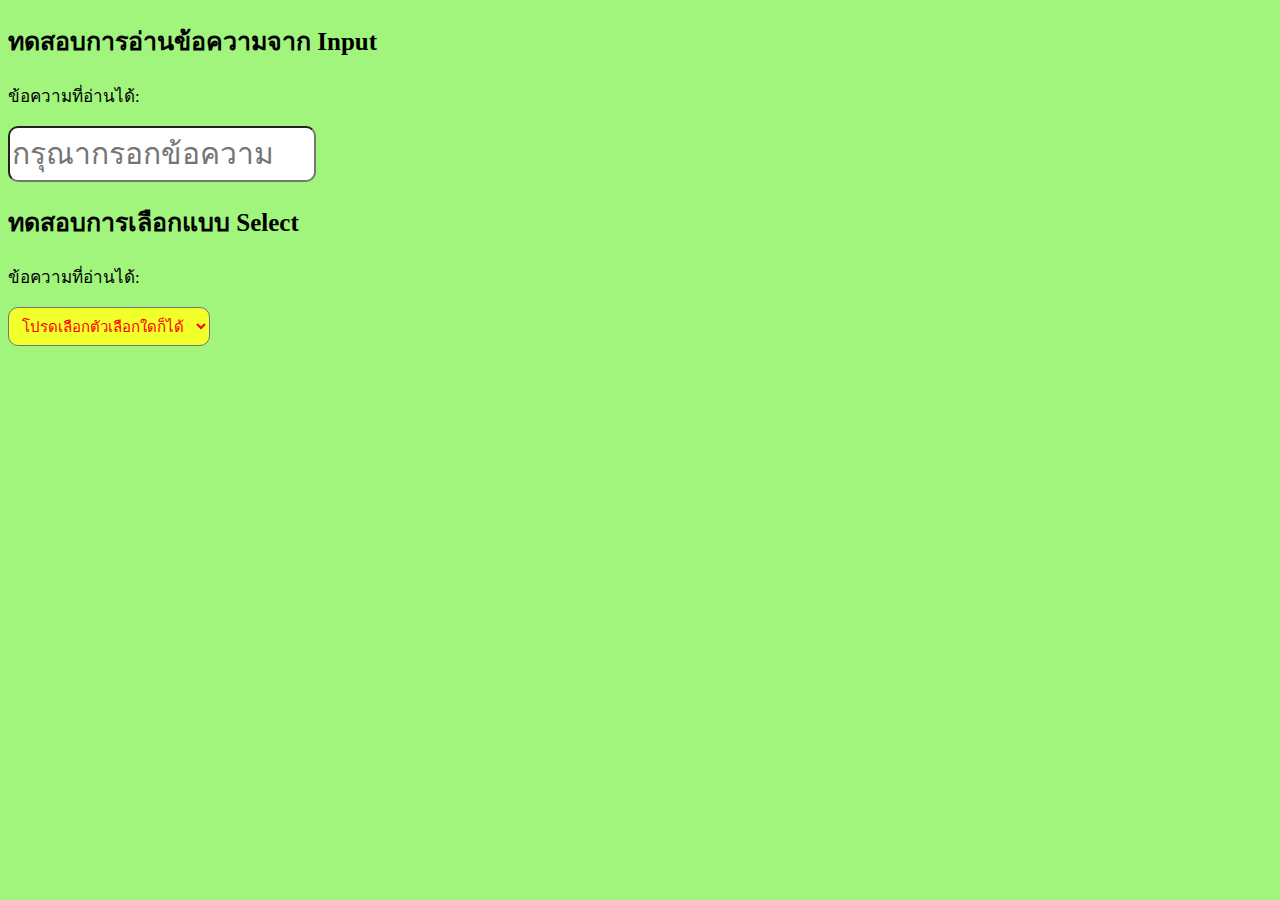
<file: web-joseph/Week2/index.html>
<!DOCTYPE html>
<html>

<head>
    <title>ทดสอบ Web Event</title>
    <style>
        body {
            background-color: rgb(162, 245, 124);
        }

        h2 {
            font-size: 25px;
            color: rgb(0, 0, 0);
        }

        input {
            height: 50px;
            width: 300px;
            font-size: 30px;
            border-radius: 10px;
            color: rgb(255, 81, 0);
        }

        p {
            font-size: 17px;
            color: black;
        }

        select {
            font-size: 15px;
            padding: 9px;
            border-radius: 10px;
            color: rgb(255, 0, 0);
            background-color: rgb(241, 255, 43);
        }
    </style>
</head>
<!--เขียนการบ้านให้ input type ทุกประเภท-->

<body>
    <h2> ทดสอบการอ่านข้อความจาก Input</h2>
    <p id="show-message"> ข้อความที่อ่านได้: </p>
    <input id="message-input" placeholder="กรุณากรอกข้อความ" type="text">
    <!--type เอาไว้บอกประเภทข้อความ เช่น date email password file color -->

    <h2>ทดสอบการเลือกแบบ Select </h2>
    <p id='show-select'>ข้อความที่อ่านได้: </p>
    <select id=select-input>
        <option>โปรดเลือกตัวเลือกใดก็ได้</option>
        <option>ตัวเลือกที่ 1</option>
        <option>ตัวเลือกที่ 2</option>
        <option>ตัวเลือกที่ 3</option>
        <option>ตัวเลือกที่ 4</option>
    </select>

    <script>
        const messageInputElement = document.getElementById('message-input')
        messageInputElement.addEventListener("input", function () {
            const message = this.value
            const showMessageElement = document.getElementById('show-message')
            showMessageElement.innerText = 'ข้อความที่อ่านได้: ' + message
        })

        const messageSelectElement = document.getElementById('select-input')
        messageSelectElement.addEventListener("input", function () {
            const message = this.value
            const showMessageElement = document.getElementById('show-select')
            showMessageElement.innerText = 'ข้อความที่อ่านได้: ' + message
        })
    </script>
</body>

</html>
</file>
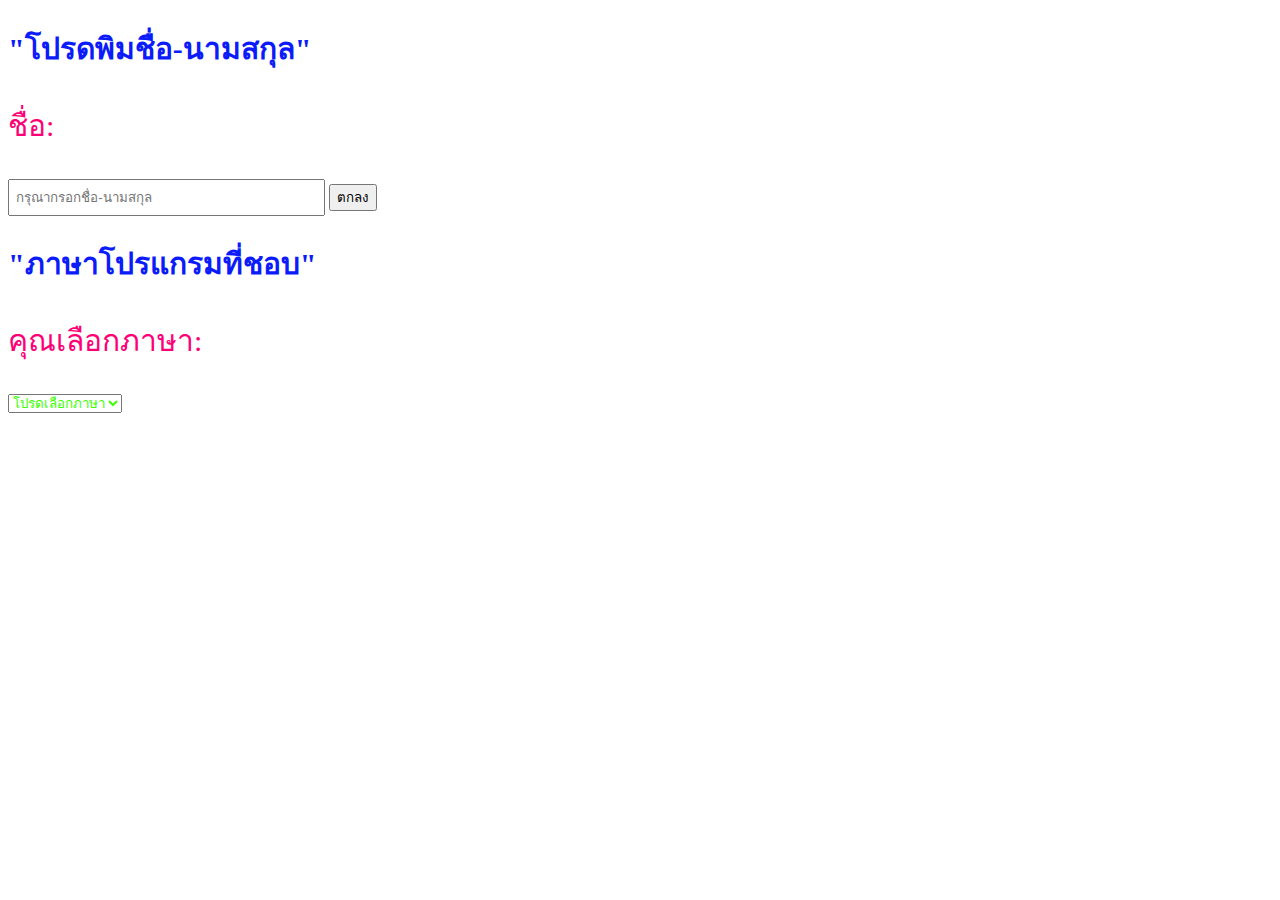
<file: web-joseph/Week2/exam5.html>
<!DOCTYPE html>
<html>
    <head>
<title>EX.5</title>
<Style>
    h2 {
        color:rgb(11, 27, 250);
        font-size: 30px;
    
        
    }
    p{
        color: rgb(253, 0, 118);
        font-size: 30px;
    }
    input{
        height: 20px;
        padding: 0.5%;
        width: 300px;
        color: rgb(4, 0, 8);
    }
    select{
        color: rgb(60, 255, 0);
    }
</Style>
    </head>
    <body>
    <h2> "โปรดพิมชื่อ-นามสกุล"</h2>
    <p id="show-name"> ชื่อ: </p>
    <input id="name-input" placeholder="กรุณากรอกชื่อ-นามสกุล" type="text">
     <button onclick="sayhello()">ตกลง</button>

    <h2> "ภาษาโปรแกรมที่ชอบ" </h2>
    <p id='show-lage'>คุณเลือกภาษา: </p>
    <select id=select-lage>
        <option>โปรดเลือกภาษา</option>
        <option>Javascript</option>
        <option>Python</option>
        <option>GO</option>
        <option>C++</option>
        <option>C</option>
        <option>Alien</option>
        <option>human</option>
        <option>sileterin</option>
    </select>

    <script>
        const messageInputElement = document.getElementById('name-input')
        messageInputElement.addEventListener("input", function () {
            const message = this.value
            const showMessageElement = document.getElementById('show-name')
            showMessageElement.innerText = 'ยินดีต้อนรับ: ' + message
        })

        const messageSelectElement = document.getElementById('select-lage')
        messageSelectElement.addEventListener("input", function () {
            const message = this.value
            const showMessageElement = document.getElementById('show-lage')
            showMessageElement.innerText = 'ภาษาที่คุุณเลือกคือ: ' + message


        })
          let myname = "ชื่อ"
            function sayhello() {
                alert("Welcome" )
            }
    </script>
    
</body>
</html>
</file>
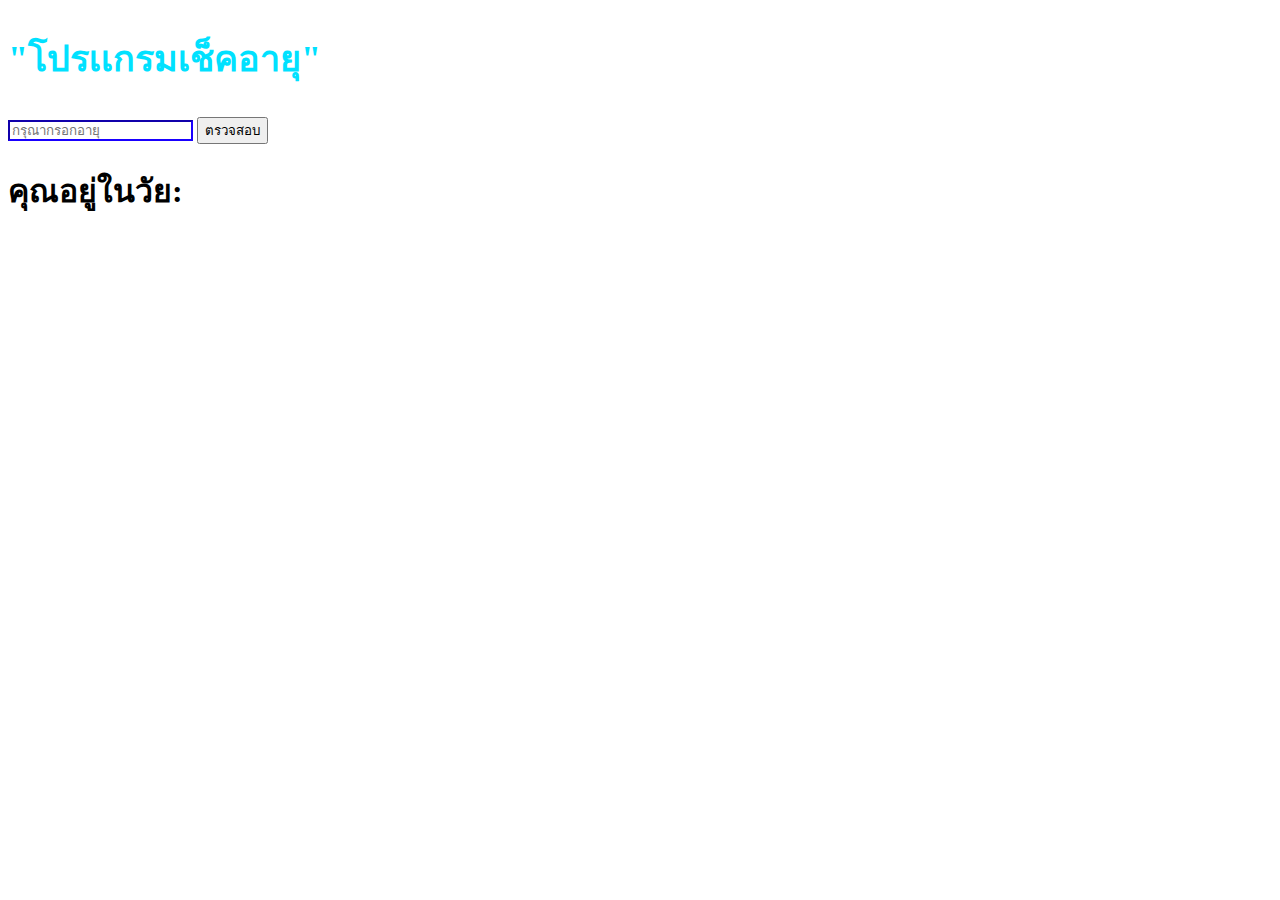
<file: web-joseph/Week2/exam6.html>
<!DOCTYPE html>
<html>

<head>
    <title>Ex6</title>
    <style>
        h2 {
            color: rgb(0, 225, 255);
            font-size: 36px;
        }

        p {
            font-size: 24px;
        }
        input{
            border-color: rgb(25, 0, 255);
           
        }
    </style>
</head>

<body>
    <h2> "โปรเเกรมเช็คอายุ"</h2>
    <input id="input-age" placeholder="กรุณากรอกอายุ" type="number">
    <button onclick="checkAge()">ตรวจสอบ</button>
    <h1 id="age-msg">คุณอยู่ในวัย: </h1>

    <script>
        function checkAge() {
            const ageInputElement = document.getElementById("input-age") //input
            const age = ageInputElement.value
            const ageMsgElement = document.getElementById('age-msg') //h1

            if (age === "") {
                alert('คุณยังไม่ได้ระบุอายุ') //เหมือน noti ที่แจ้งตอนกดปุ่ม synconusรันแบบบนลงล่าง  
            }

            const covertAgeToNumber = +age  //สามารถเปลื่ยน str เป็น number โดย number(age) หรือใส่ +age
            if (covertAgeToNumber >= 60) { //if 
                ageMsgElement.innerText = 'คุณอยู่ในวัย: วัยผู้สูงอายุ'

            } else if (covertAgeToNumber >= 25) { //
                ageMsgElement.innerText = 'คุณอยู่ในวัย: วัยทำงาน'
            } else if (covertAgeToNumber >= 13) { //
                ageMsgElement.innerText = 'คุณอยู่ในวัย: วัยรุ่น'
           } else {
                ageMsgElement.innerText = 'คุณอยู่ในวัย: วัยเด็ก'
        }   
    }
    </script>
</body>

</html>
</file>
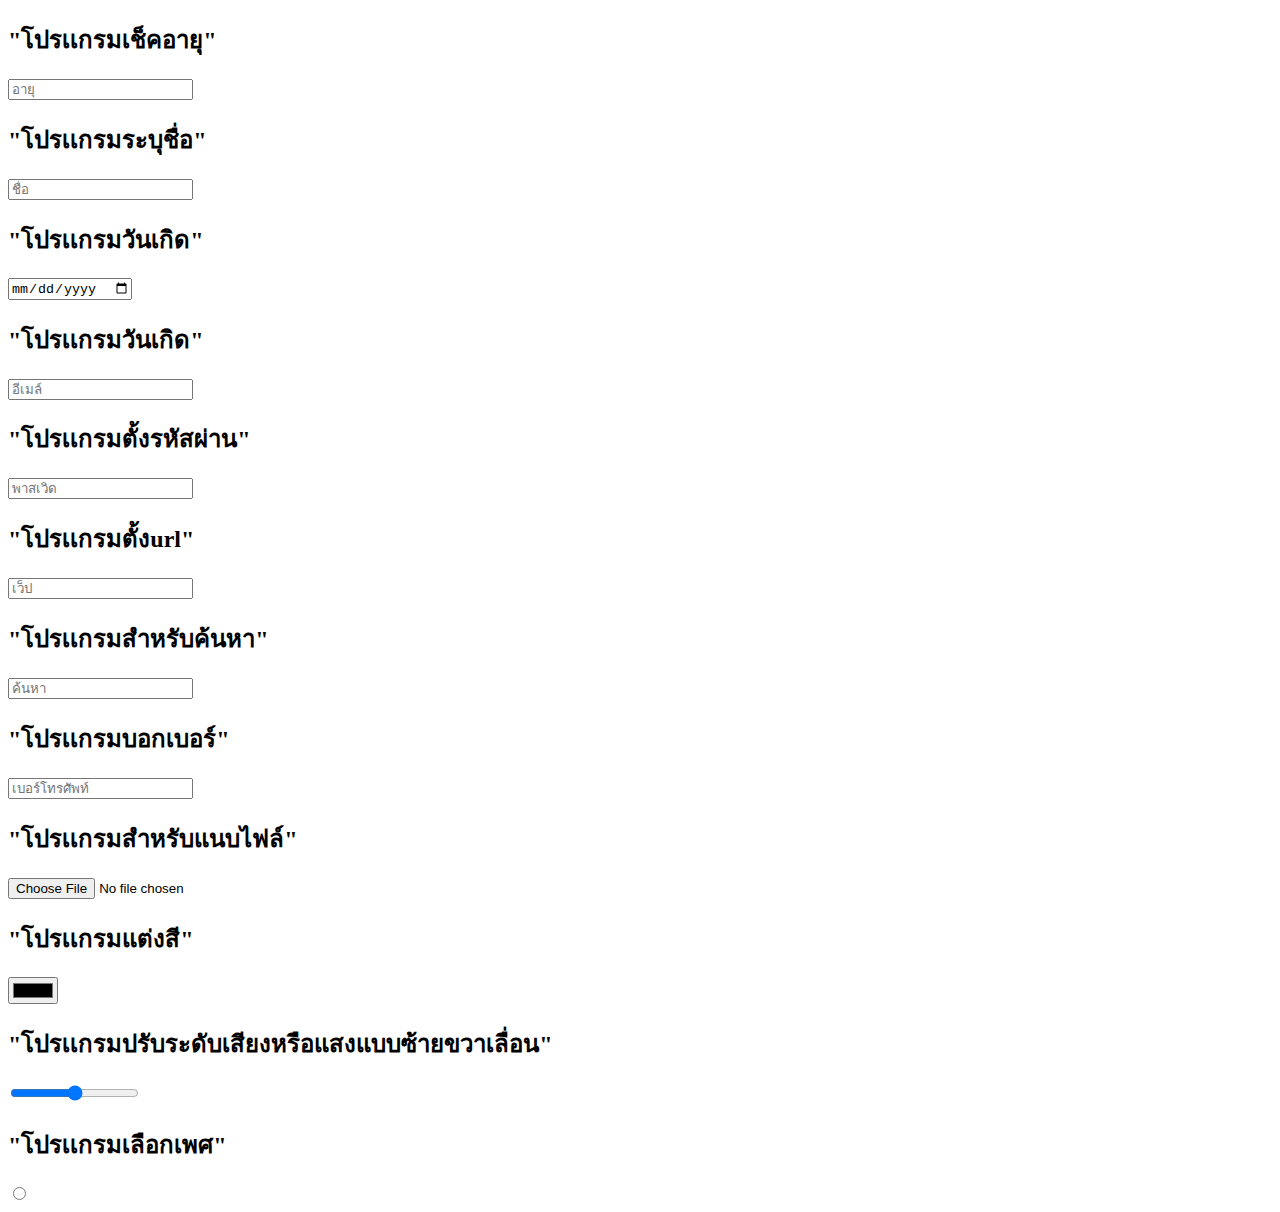
<file: web-joseph/Week2/homework.html>
<!--เขียนการบ้านให้ input type ทุกประเภท-->
<!DOCTYPE html>
<html>

<head>
    <title>การบ้าน week2</title>
    <style>

    </style>
</head>

<body>
    <h2> "โปรเเกรมเช็คอายุ"</h2>
    <input id="input-age" placeholder="อายุ" type="number">
     <h2> "โปรเเกรมระบุชื่อ"</h2>
    <input id="input-name" placeholder="ชื่อ" type="text"> 
    <h2> "โปรเเกรมวันเกิด"</h2>
    <input id="input-birth" placeholder="วันเกิด" type="date">
     <h2> "โปรเเกรมวันเกิด"</h2>
    <input id="input-email" placeholder="อีเมล์" type="email">
     <h2> "โปรเเกรมตั้งรหัสผ่าน"</h2>
    <input id="input-password" placeholder="พาสเวิด" type="password">
     <h2> "โปรเเกรมตั้งurl"</h2>
    <input id="input-url" placeholder="เว็ป" type="url">
     <h2> "โปรเเกรมสำหรับค้นหา"</h2>
    <input id="input-search" placeholder="ค้นหา" type="search">
     <h2> "โปรเเกรมบอกเบอร์"</h2>
    <input id="input-tel" placeholder="เบอร์โทรศัพท์" type="tel">
     <h2> "โปรเเกรมสำหรับแนบไฟล์"</h2>
    <input id="input-file" placeholder="ไฟล์" type="file">
     <h2> "โปรเเกรมแต่งสี"</h2>
    <input id="input-color" placeholder="สี" type="color">
     <h2> "โปรเเกรมปรับระดับเสียงหรือแสงแบบซ้ายขวาเลื่อน"</h2>
    <input id="input-range" placeholder="ปรับเเสงสี" type="range">
     <h2> "โปรเเกรมเลือกเพศ"</h2>
    <input id="input-radio" placeholder="เลือกได้ข้อเดียวจากกลุ่ม" type="radio">

</body>

</html>
</file>
